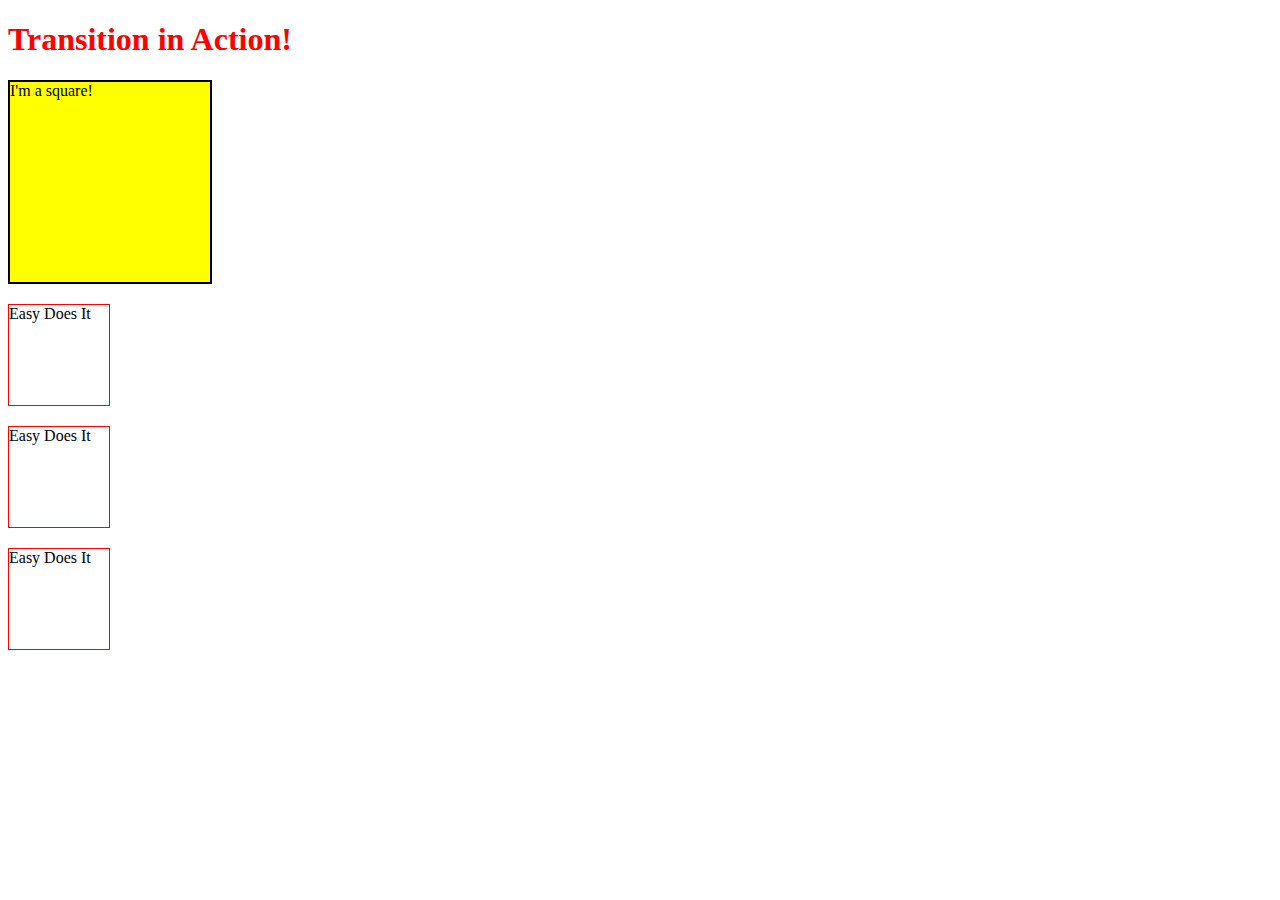
<file: index.html>
<!DOCTYPE html>
<html>
<head>
	<title>Transition and Transform</title>

	<link rel="stylesheet" type="text/css" href="styles.css">

</head>
<body>
<h1>Transition in Action!</h1>
<div class="square">
	I'm a square!
</div>

<div class="transform-box ease">Easy Does It</div>
<div class="transform-box ease-out">Easy Does It</div>
<div class="transform-box custom">Easy Does It</div>



</body>
</html>
</file>
<file: styles.css>
h1{
	color: red;	
}

.square{
	height: 200px;
	width: 200px;
	background-color: #ffff00;
	border: 2px solid black;
	/* transform: translate(0px,0px); */

	transition: all 2s;
}

.square:hover{
	background-color: red;
	/* border-radius: 50%; */
	/* Scale down 20% both x and y */
	/* transform: scale(.2); */
	/* scale x down 20%, scale y up 5x */
	/* transform: scale(.2,5); */
	/* move the element by 1000px in the x direction */
	/* transform: translateX(1000px); */
	/* transform: rotate(45deg); */
	transform: skew(45deg)
}

.transform-box{
	width: 100px;
	height: 100px;
	border: 1px red solid;
	margin-top: 20px;
	/* transition: all 2s; */
}

.transform-box:hover{
	margin-left: 500px;
	border-radius: 50%;
	background-color: black;
	transform: rotate(1000deg);
}

.ease{
	transition: all 4s ease-in;
}

.ease-out{
	transition: all 4s ease-out;
}

.custom{
	transition: all 4s;
	transition-timing-function: cubic-bezier(1, 0.03, 0, 1.04)
}
</file>
